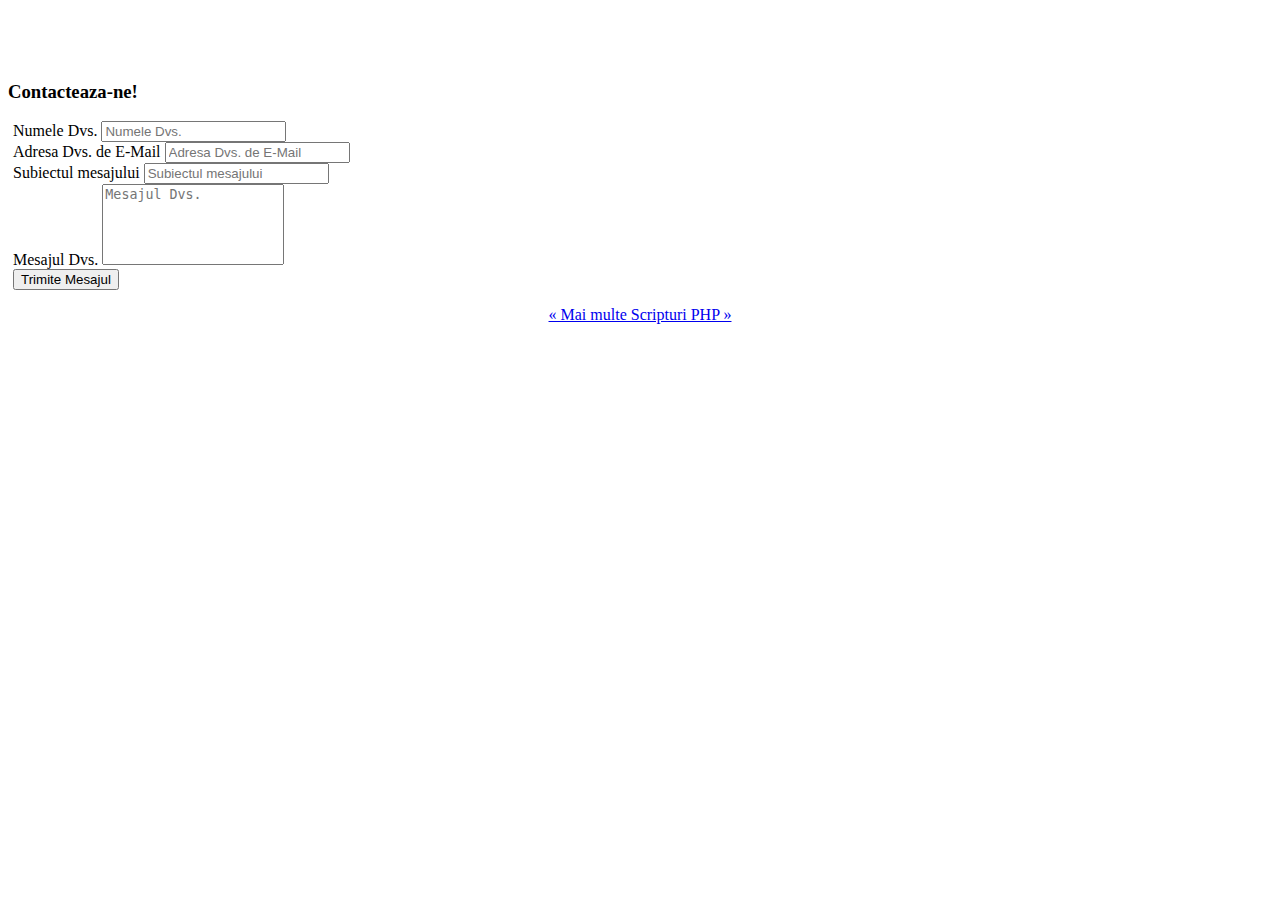
<file: Script Contact/index.html>
<html>
<head>
<title>Contact - wWw.BaxAndrei.Ro - Script Contact.</title>
<link rel="stylesheet" href="https://maxcdn.bootstrapcdn.com/bootstrap/3.3.6/css/bootstrap.min.css" integrity="sha384-1q8mTJOASx8j1Au+a5WDVnPi2lkFfwwEAa8hDDdjZlpLegxhjVME1fgjWPGmkzs7" crossorigin="anonymous">
<script src="https://maxcdn.bootstrapcdn.com/bootstrap/3.3.6/js/bootstrap.min.js" integrity="sha384-0mSbJDEHialfmuBBQP6A4Qrprq5OVfW37PRR3j5ELqxss1yVqOtnepnHVP9aJ7xS" crossorigin="anonymous"></script>
</head>
<body style="background: url(http://www.baxandrei.ro/site/img/pattern) repeat;">
<div class="container">
		<div class="row">

<div class="col-lg-12" style="float: none; margin: 0 auto;">

<br><br><br>

<div class="panel panel-primary">
  <div class="panel-heading">
    <h3 class="panel-title text-center">Contacteaza-ne!</h3>
  </div>
  <div class="panel-body" style="margin-left:5px; margin-right:5px;">

  <form method="post" action="contact.php">
  
    <div class="form-group">
      <label for="nume" class="">Numele Dvs.</label>
        <input type="text" required class="form-control" id="nume" name="nume" placeholder="Numele Dvs.">
      </div>
	  
    <div class="form-group">
      <label for="nume" class="">Adresa Dvs. de E-Mail</label>
        <input type="email" required class="form-control" id="email" name="email" placeholder="Adresa Dvs. de E-Mail">
      </div>
	  
    <div class="form-group">
      <label for="nume" class="">Subiectul mesajului</label>
        <input type="text" class="form-control" id="subiect" name="subiect" required placeholder="Subiectul mesajului">
      </div>
  
    <div class="form-group">
      <label for="nume" class="">Mesajul Dvs.</label>
        <textarea class="form-control" rows="5" required style="resize:none;" id="mesaj" name="mesaj" placeholder="Mesajul Dvs."></textarea>
      </div>
	  
    <div class="form-group col-lg-8 text-center">
        <button class="form-control btn btn-success" id="trimite" name="trimite" value="trimite_contact">Trimite Mesajul</button>
      </div>
	  
  </form>
	  
<center><a href="http://baxandrei.ro" class="btn btn-info">« Mai multe Scripturi PHP »</a></center>

</div>
			
  </div>
</div>
			
		</div>
</div>
</body>
</html>
</file>
